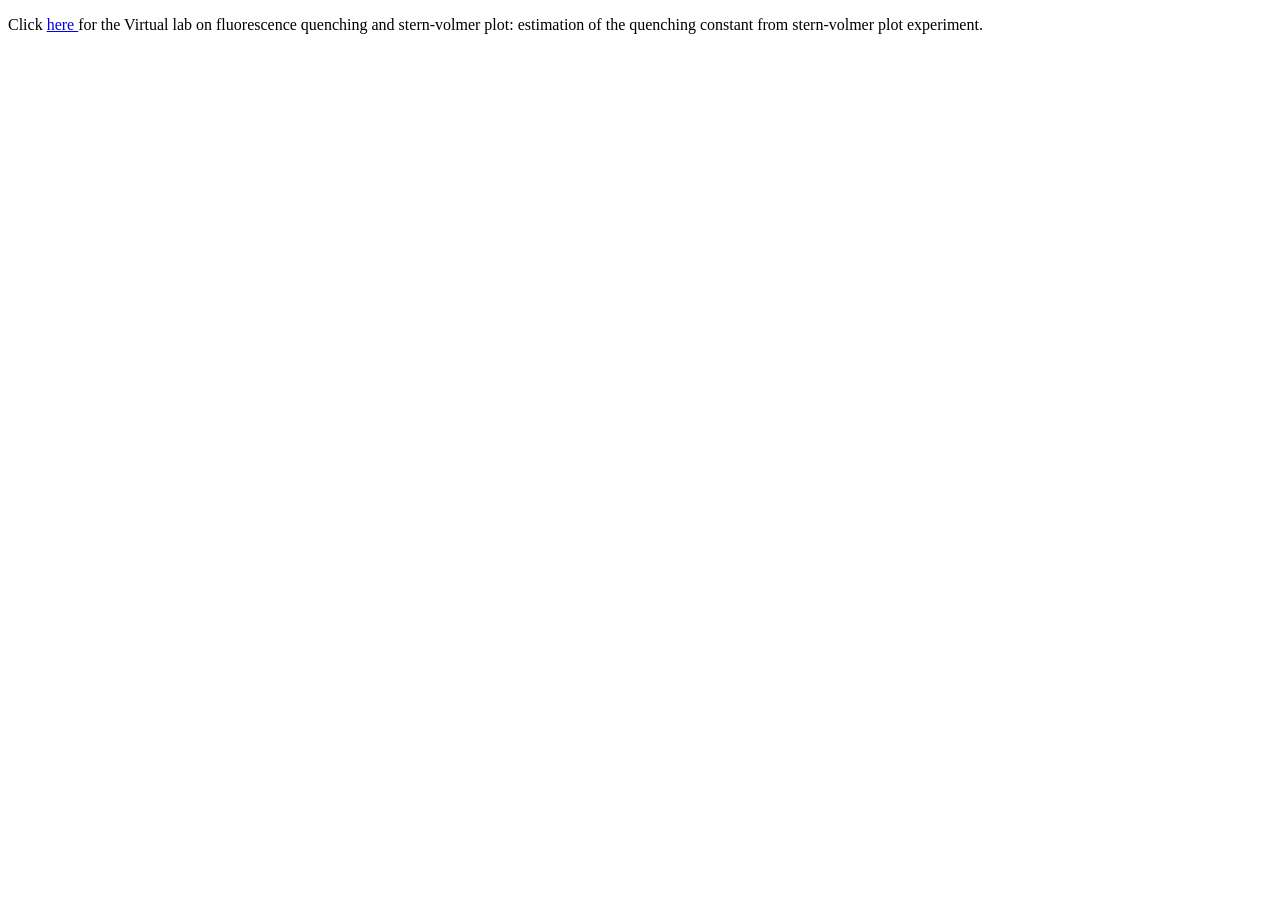
<file: simulation/index.html>
<!DOCTYPE html>
<html>
<head>
	<!-- Add CSS at the head of HTML file -->
    <link rel="stylesheet" href="./css/main.css">
</head>
<body>
  <!-- Your code goes here-->
  
      <p>Click <a href="mfs_exp9.html">here </a>for the Virtual lab on fluorescence quenching and stern-volmer plot: estimation of the quenching constant from stern-volmer plot experiment.<p/>

	<!-- Add JS at the bottom of HTML file --> 
        <script src="./js/main.js"></script>
<script src="../assets/js/iframeResize.js"></script></body>
</html>
</file>
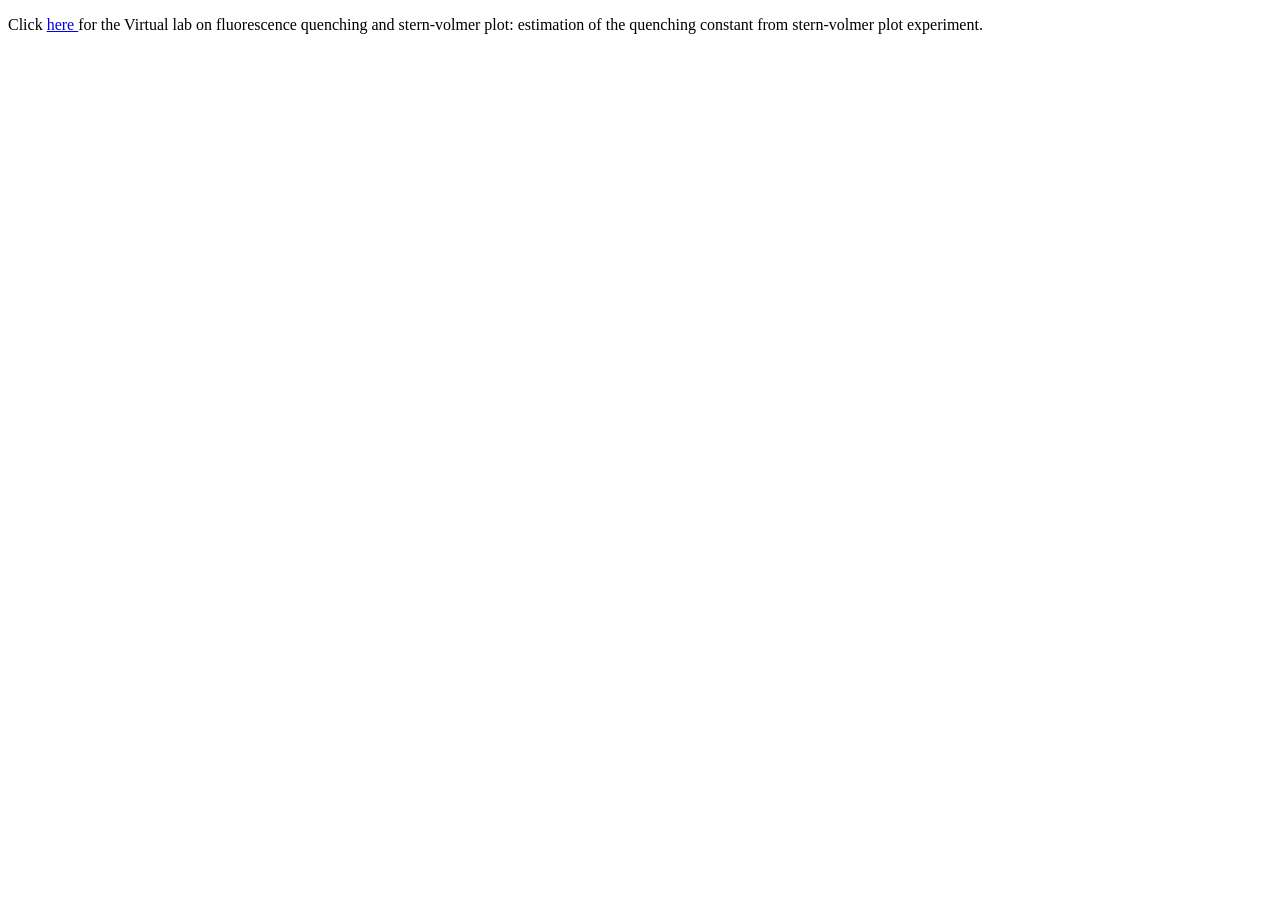
<file: experiment/simulation/index.html>
<!DOCTYPE html>
<html>
<head>
	<!-- Add CSS at the head of HTML file -->
    <link rel="stylesheet" href="./css/main.css">
</head>
<body>
  <!-- Your code goes here-->
  
      <p>Click <a href="mfs_exp9.html">here </a>for the Virtual lab on fluorescence quenching and stern-volmer plot: estimation of the quenching constant from stern-volmer plot experiment.<p/>

	<!-- Add JS at the bottom of HTML file --> 
        <script src="./js/main.js"></script>
</body>
</html>
</file>
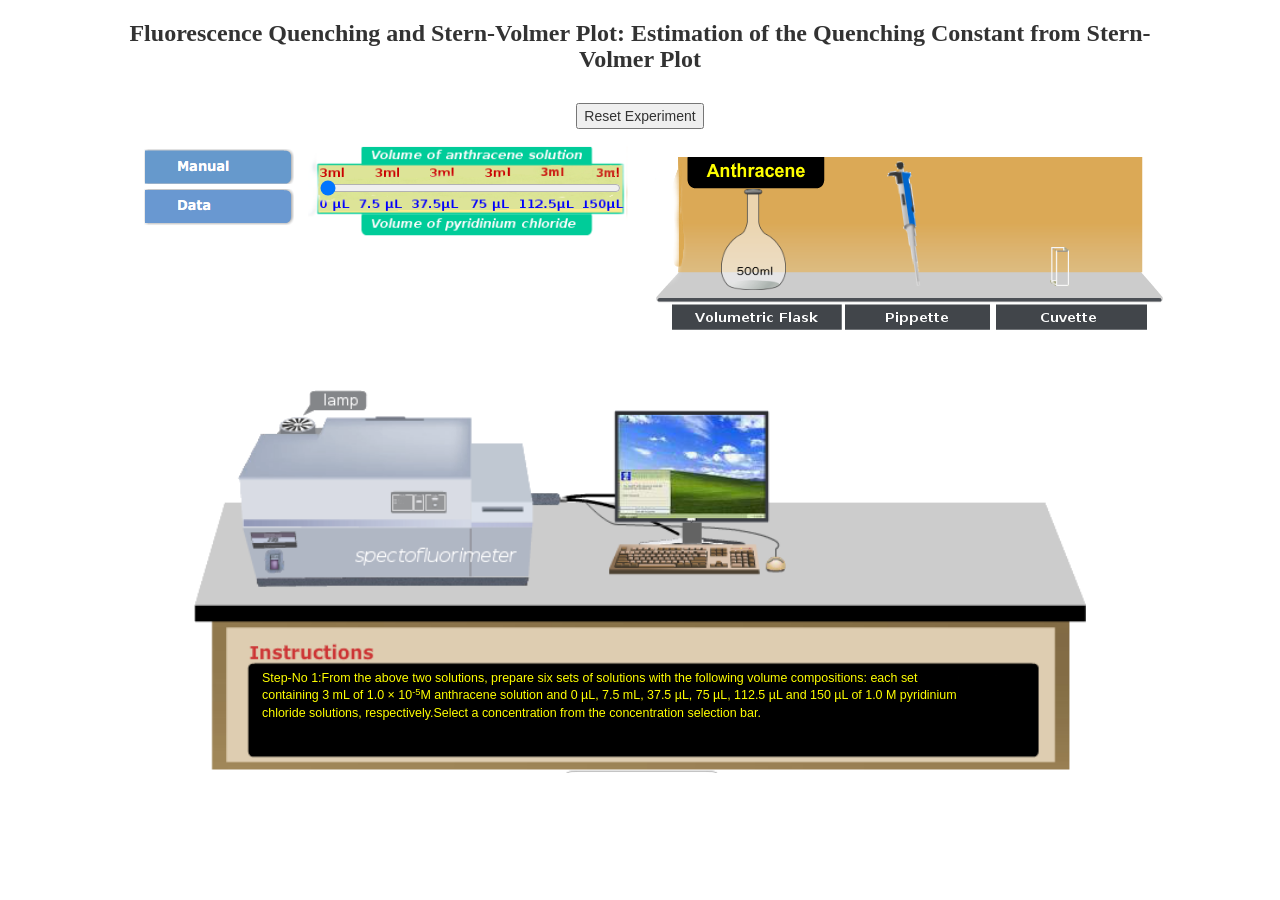
<file: simulation/mfs_exp9.html>
<!DOCTYPE html>
<html>
<head>
    <meta charset="utf-8">
    <meta name="viewport" content="width=device-width, initial-scale=1">
    <link rel="stylesheet" href="libraries/bootstrap-3.3.7-dist/css/bootstrap.min.css">
    <link rel="stylesheet" type="text/css" href="mfs_expt9.css">
    <title>Fluorescence Quenching and Stern-Volmer Plot: Estimation of the Quenching Constant from Stern-Volmer Plot</title>
</head>

<body> 
<!-- Body is divided into three rows -->
<div class="container">
    <!-- First row consists of title of the experiment and the reset button -->
    <div class= "row">
        <div class="col-sm-12">
            <h3>Fluorescence Quenching and Stern-Volmer Plot: Estimation of the Quenching Constant from Stern-Volmer Plot</h3><br/>
            <button id="reset_btn">Reset Experiment</button>
        </div>
    </div><br/>
    
    <!-- Second row consists of two columns with one column containing buttons ie manual and data and the other containing shelf with apparatus -->
    <div class="row">
        <div class="col-sm-6" id="data_buttons">
        <!-- Manual image button displays the set of instructions to be followed to perform experiment
        On clicking this button a box modal appears over the page n displays the instruction -->
            <img id="manual_button" src="common_images/manual_button.png" ><br/><br/>
            <div id="manual" style = "z-index:1200" class="modal">
               <!-- Modal content -->
                <div class="modal-content">
                    <div class="modal-header">
                        <span class="close">&times</span>
                        <h2>Manual</h2>
                    </div>

                    <div class="modal-body" style="text-align:left;">
                        <ol>   
                            <li>Prepare a 1.0 M pyridinium chloride solution and a 1.0 × 10<sup>-5</sup>M anthracene solution in spectroscopy grade ethanol.Since the concentration of anthracene is small, first a stock solution of 2.0 × 10<sup>-3</sup>M anthracene in spectroscopy grade ethanol is prepared and then it is diluted to the required concentration with the same solvent.</li>
                            <li>From the above two solutions, prepare six sets of solutions with the following volume compositions: each set containing 3 mL of 1.0 × 10<sup>-5</sup>M anthracene solution and 0 µL, 7.5 mL, 37.5 µL, 75 µL, 112.5 µL and 150 µL of 1.0 M pyridinium chloride solutions, respectively. Here these solutions are given on a scale bar for selection.</li>
                            <li>Run the Emission Spectral scan of the experimental solutions as follows.</li>
                            <li>To choose a solution with a given volume composition whose fluorescence has to be measured, click on the pointer below the composition selection bar and drag it to the desired value. On selection, the solution appears in a volumetric flask. In real measurements, one should start with the lowest pyridinium chloride concentration first and proceed to next higher concentration and so on. (Why?)</li>
                            <li>Click on the volumetric flask containing the solution to take it to the instrument table.</li>
                            <li>Click on the all-side-transparent quartz cuvette (path length, 1 cm ×1 cm) to take it to the instrument table.</li>
                            <li>Click on the 5 mL‑capacity pipette to take 2 mL of 10<sup>-5</sup>M anthracene solution for the measurement. In real operation, one has to set the volume to 2 mL in the pipette and an appropriate tip should be attached prior to dipping it in the solution.</li>
                            <li>Click on the same pipette to draw the solution into the pipette.</li>
                            <li>Transfer the solution into the cuvette by clicking on the pipette.</li>
                            <li>Turn on the spectrofluorimeter by clicking on the power button. In real operation, it takes approx. 30 min for initialization of the instrument.</li>
                            <li>Open the the sample chamber of the spectrofluorimeter by clicking on the lid.</li>
                            <li>Click on the cuvette to place it in the sample holder.</li>
                            <li>Click on the chamber lid to close it.</li>
                            <li>To run the Emission spectral scan, open the measurement set-up screen by clicking on the fluorescence measurement icon on the computer monitor.</li>
                            <li>Select the Emission Scan Mode on the screen.</li>
                            <li>On the screen, enter the Excitation wavelength: 350 nm, Emission Start Wavelength: 355 nm and Emission End wavelength: 475 nm. One chooses the Excitation Slit and Emission Slit values (here 2 nm/0.5 nm) and the scan speed value (here “medium”) also.</li>
                            <li>To run the wavelength scan for the emission spectrum, click on 'OK' button on the set-up screen. One has to be sure that the solvent blank does not fluoresce in the wavelength range of interest.</li>
                            <li>Click on 'Close' button when spectral scan is complete. In real operation, the scan data are stored in the computer.The instrument stores data and therefore asks for the Sample File name. One enters a file name to save the data.</li>
                            <li>Take the cuvette out of the sample chamber by clicking first on the sample chamber lid to open it and then on the cuvette.</li>
                            <li>Close the lid of the sample chamber by clicking on it.</li>
                            <li>Click on 'Reset' button to start over the measurement.</li>
                            <li>Select the next higher pyridinium chloride concentration by clicking on the composition selection bar and carry out the Emission scan as before. In real measurements, if one uses the same cuvette for all the measurements, every time one should rinse the cuvette by taking a small portion of the solution to be analyzed prior to filling up the cuvette with the solution.</li>
                            <li>Similarly, repeat the Emission spectral scans for the rest of the solutions.</li>
                            <li>Collect all data by clicking on the Data tab.</li>
                            <li>Determine and tabulate the values of F0 and F's for all pyridinium chloride concentrations.</li>
                            <li>Construct the Stern-Volmer Plot.</li>
                            <li>Determine the quenching (Stern-Volmer) constant, KSV.</li>
                            <li>Calculate the specific rate constant, kq, for the quenching process. (Given: fluorescence lifetime of anthracene, τ0 = 4.9 × 10<sup>‑9</sup>sec)</li>
                            <li>Calculate the diffusion controlled rate constant, kd, for the bimolecular process in ethanol by using the relation, kd = 8RT/3000η, where R is the gas constant, T is the Kelvin temperature, and η is the viscosity of ethanol = 1.078 cP at 25 oC.</li>
                            <li>Determine the value of the ratio, kq/kd, and discuss its significance.</li> 
                       </ol>
                    </div>
                </div>
            </div>
            <!-- Data image button displays the graphs obtained on plotting absorbance against wavelength for different sample path lengths
            On clicking this button a new page displaying the graphs for three different path length is opened  -->
            <img id="data_button" src="common_images/data_button.png" >
            <div id = "scale">
                <img  id ="scale_image" src="images/scale_image.png" >
                <input type="range" id="slider" min="0" max="5" step="1" value="0" autocomplete="off">
            </div>

        </div>

        <div class="col-sm-6" id ="apparatus">
            <img id="shelf" src="images/shelf.png">
            <img id="round-bottom-flask"  src="common_images/empty-round-bottom-flask.png">
            <img id="pipette" src="common_images/pipette.png" >
            <img id="cuvette" src="common_images/cuvette.png" > 
        </div>
    </div><br/><br/><br/>

    <!-- Third row consists of table with various devices on it  -->
    <div class="row">
        <div class="col-sm-12" id="table">
            <img id = "table_with_spec" src="common_images/spec_fluormeter.png">      
            <!-- button to scan the sample on the computer-->
            <img id ="comp_trans_button"  src="common_images/vertical_button.png">
            <!-- buttons to open and close the spectrophotometer lid -->
            <img id ="spectrolid_trans_button" src="common_images/vertical_button.png">
            <img id ="spectrolid_trans_button1" src="common_images/vertical_button.png">
            <!-- text that shows the instructions to be followed next -->
            <div id = "demo"></div>
            <!-- button to switch on and switch off the spectrophotometer -->
            <img id="power_trans_button" src="common_images/vertical_button.png" >
        </div>
    </div>

<!-- Florescence graph validation -->
    <img id="clockScreen" src="common_images/clock.png">
    <!-- Image of the hand of the clock -->
    <img  id="clockHand"  src="common_images/hand.png">
    <!-- Image of the greyed background displayed as a background while scanning the sample -->
    <img id="scan" src="common_images/transparent.png">
    <!-- This image is used to enter the input values to display the graphs-->
    <img id="mfs_form2" class="data_validation" src="common_images/mfs_form2.png">
    <!--Displays the graph by clicking on ok button -->
    <img id="ok_btn" class="data_validation" src="common_images/vertical_button.png" >
    <!-- dropdown box to select the graphs to display -->
    <select id="select" class="data_validation">
          <option id="Emission" value="Emission">Emission</option>
          <option id="Excitation" value="Excitation">Excitation</option>
    </select> 
    <!--graph input values -->
    <input id = "input1" class="data_validation" type="text" autocomplete="off">
    <input id = "input2" class="data_validation" type="text" autocomplete="off"> 
    <input id = "input3" class="data_validation" type="text" autocomplete="off">   
    <!-- To display the videos on entering the correct input values -->
    <video id="video1" class="video" ><source src="videos/graph1.mp4" type="video/mp4"></video>
    <video id="video2" class="video" ><source src="videos/graph2.mp4" type="video/mp4"></video>
    <video id="video3" class="video" ><source src="videos/graph3.mp4" type="video/mp4"></video>
    <video id="video4" class="video" ><source src="videos/graph4.mp4" type="video/mp4"></video>
    <video id="video5" class="video" ><source src="videos/graph5.mp4" type="video/mp4"></video>
    <video id="video6" class="video" ><source src="videos/graph6.mp4" type="video/mp4"></video>
    <!-- To close the graphs video -->
    <img id = "disposegraph" src="common_images/vertical_button.png">
</div>

	<script src="https://ajax.googleapis.com/ajax/libs/jquery/1.12.2/jquery.min.js"></script>
    <script src="libraries/bootstrap-3.3.7-dist/js/bootstrap.min.js"></script>
    <script src="libraries/jQueryRotate.js"></script>
    <script type="text/javascript" src="mfs_expt9.js"></script>
    <script type="text/javascript" src="mfs9_animations.js"></script>
</body>
</html>
</file>
<file: simulation/css/main.css>
/* You CSS goes in here */
</file>
<file: experiment/simulation/css/main.css>
/* You CSS goes in here */
</file>
<file: simulation/mfs_expt9.css>
body{
    margin: 0 auto;
    padding: 0;
    overflow: hidden;
}

.container{
    width:1080px; 
    height:715px; 
    position: relative;
}

h3{  
    text-align: center;
    font-weight: bold;
    font-family: "Times New Roman", Times, serif;
}

#reset_btn{
    margin: auto;
    display: block;
    cursor: default;
}

#manual_button, #data_button{
    position:absolute; 
    left: 8%;
    cursor: pointer;
}

.modal {
        display: none; /* Hidden by default */
        position: fixed; /* Stay in place */
        z-index: 1; /* Sit on top */
        left: 0;
        top: 0;
        width: 100%; /* Full width */
        height: 100%; /* Full height */
        overflow: auto; /* Enable scroll if needed */
        background-color: rgb(0,0,0); /* Fallback color */
        background-color: rgba(0,0,0,0.4); /* Black w/ opacity */
        -webkit-animation-name: fadeIn; /* Fade in the background */
        -webkit-animation-duration: 0.4s;
        animation-name: fadeIn;
        animation-duration: 0.4s
    }

    /* Modal Content */
    .modal-content {
        position: fixed;
        bottom: 0;
        background-color: #fefefe;
        width: 100%;
        -webkit-animation-name: slideIn;
        -webkit-animation-duration: 0.4s;
        animation-name: slideIn;
        animation-duration: 0.4s
    }

    /* The Close Button */
    .close {
        color: white;
        float: right;
        font-size: 28px;
        font-weight: bold;
    }

    .close:hover,
    .close:focus {
        color: white;
        text-decoration: none;
        cursor: pointer;
    }

    .modal-header {
        padding: 2px 16px;
        background-color: black;
        color: white;
    }

    .modal-body {padding: 2px 16px;}

    /* Add Animation */
    @-webkit-keyframes slideIn {
        from {bottom: -300px; opacity: 0} 
        to {bottom: 0; opacity: 1}
    }

    @keyframes slideIn {
        from {bottom: -300px; opacity: 0}
        to {bottom: 0; opacity: 1}
    }

    @-webkit-keyframes fadeIn {
        from {opacity: 0} 
        to {opacity: 1}
    }

    @keyframes fadeIn {
        from {opacity: 0} 
        to {opacity: 1}
    }

#scale_image{
    position: absolute;
    width: 320px;
    left: 208px;
    top: -4px;
}

#slider{
    position: absolute;
    left: 220px;
    width: 301px;
    top: 31px;
}

#apparatus{
    float:right;
}

#round-bottom-flask{
    position:absolute;
    z-index:2; 
    width:12%; 
    height: 56%;
    left:15%; 
    top:22%; 
    cursor:pointer;
}

#pipette{
    position:absolute;
    z-index:1; 
    width:4.5%; 
    left:47%; 
    top:7%;  
    -ms-transform: rotate(-8deg); /* IE 9 */
    -webkit-transform: rotate(-8deg); /* Chrome, Safari, Opera */
    transform: rotate(-8deg);
}

#cuvette{
    position: absolute;
    z-index: 2;
    width: 3.5%;
    left: 76%;
    top: 54.5%;
}

#table_with_spec{
    margin:auto;
    display: block;
    width: 85%;
}

#comp_trans_button{
    position: absolute; 
    z-index: 2; 
    width: 13.5%;
    height: 27%; 
    left: 48%;
    top: 6%; 
}

#spectrolid_trans_button{
    position: absolute; 
    z-index:2;
    width: 5%; 
    height: 21%;
    left: 34.5%; 
    top: 14%;  
}

#spectrolid_trans_button1{
    position: absolute; 
    z-index:3;
    width: 4%; 
    height: 18%;
    left: 35%; 
    top: 2%;  
}

#reference{
    position: absolute; 
    z-index: 2; 
    width: 15%; 
    left: 40%; 
    top: 0%; 
    visibility: hidden;
}

#power_trans_button{
    position: absolute; 
    z-index:2;
    left: 15%; 
    top: 42%;
    width: 2%;
    height: 8%; 
    visibility: hidden;
}

#demo{
    position: absolute;
    top: 73%;
    left: 15%;
    max-width: 66%;
    color: yellow;
    text-align:left;
    font-size: 89%;
}

#clockScreen{
    position: absolute;
    top: 71px;
    left: 4px;
    visibility: hidden;
    z-index: 4;
    width: 100%;
    height: 105%;
}

#clockHand{
    position:absolute; 
    top:359.97px;
    left:51.2%; 
    visibility:hidden; 
    z-index: 5;
}

#scan{
    position:absolute;
    z-index: 6; 
    top:76px; 
    left:15px;
    visibility:hidden;
    width: 98%;
    height: 102%;
}

#mfs_form2{
    position: absolute;
    z-index: 8;
    top: 15%;
    left: 15%;
    width: 71%;
    height: 68%;
    visibility : hidden;
}

#ok_btn{
    position: absolute;
    z-index: 12;
    top: 78%;
    left: 45%;
    width: 10%;
    height: 5%;
    visibility : hidden;
}
#select{
    position: absolute;
    top:24%;
    left:30%;
    width: 15%;
    z-index: 12;
    visibility : hidden;
}

#input1{
    position: absolute;
    z-index: 12;
    top: 48%;
    left: 30%;
    width: 9%;
    height: 5.2%;
    visibility : hidden;
}

#input2{
    position: absolute;
    z-index: 12;
    top: 52.9%;
    left: 30%;
    width: 9%;
    height: 5.2%;
    visibility: hidden;
}

#input3{
    position: absolute;
    z-index: 12;
    top: 58%;
    left: 30%;
    width: 9%;
    height: 5%;
    visibility: hidden;
}

.video{
    position:absolute;
    z-index:18;
    top:30%;
    left:11%;
    visibility : hidden;
}

#disposegraph{
    position: absolute;
    z-index: 20;
    width: 8%;
    height: 3%;
    left: 84%;
    top: 80%;
}
</file>
